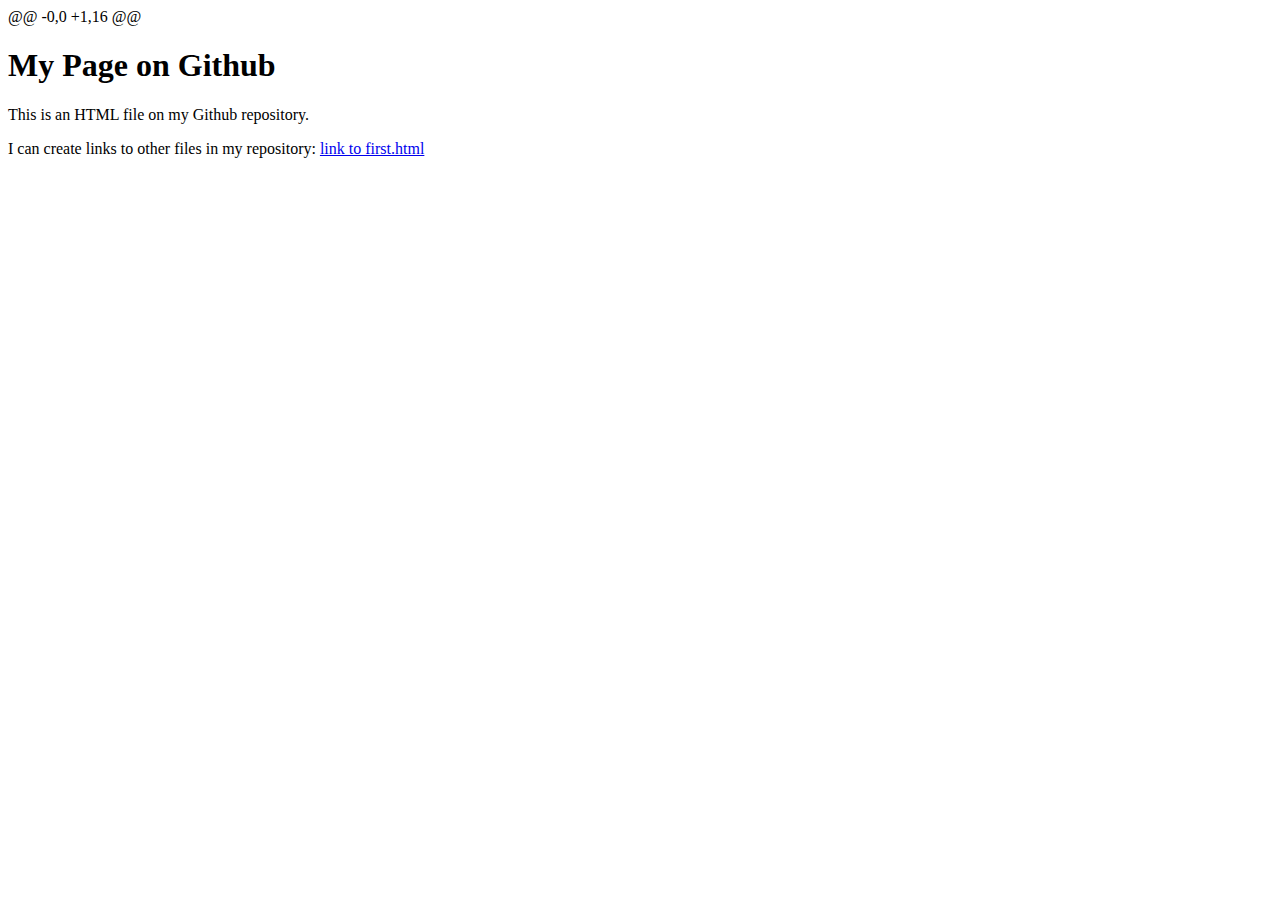
<file: index.html>
@@ -0,0 +1,16 @@
<html>
  <head>
    <title>Simple Github Page</title>

    <style>
     body {#2B1700, background-color: #F5F5DC, font-family: tahoma, verdana;}
    </style>
  </head>

<body>
  <h1>My Page on Github</h1>
  <p>This is an HTML file on my Github repository.</p>
  <p>I can create links to other files in my repository: <a href = "first.html">link to first.html</a></p>
</body>

</html>
</file>
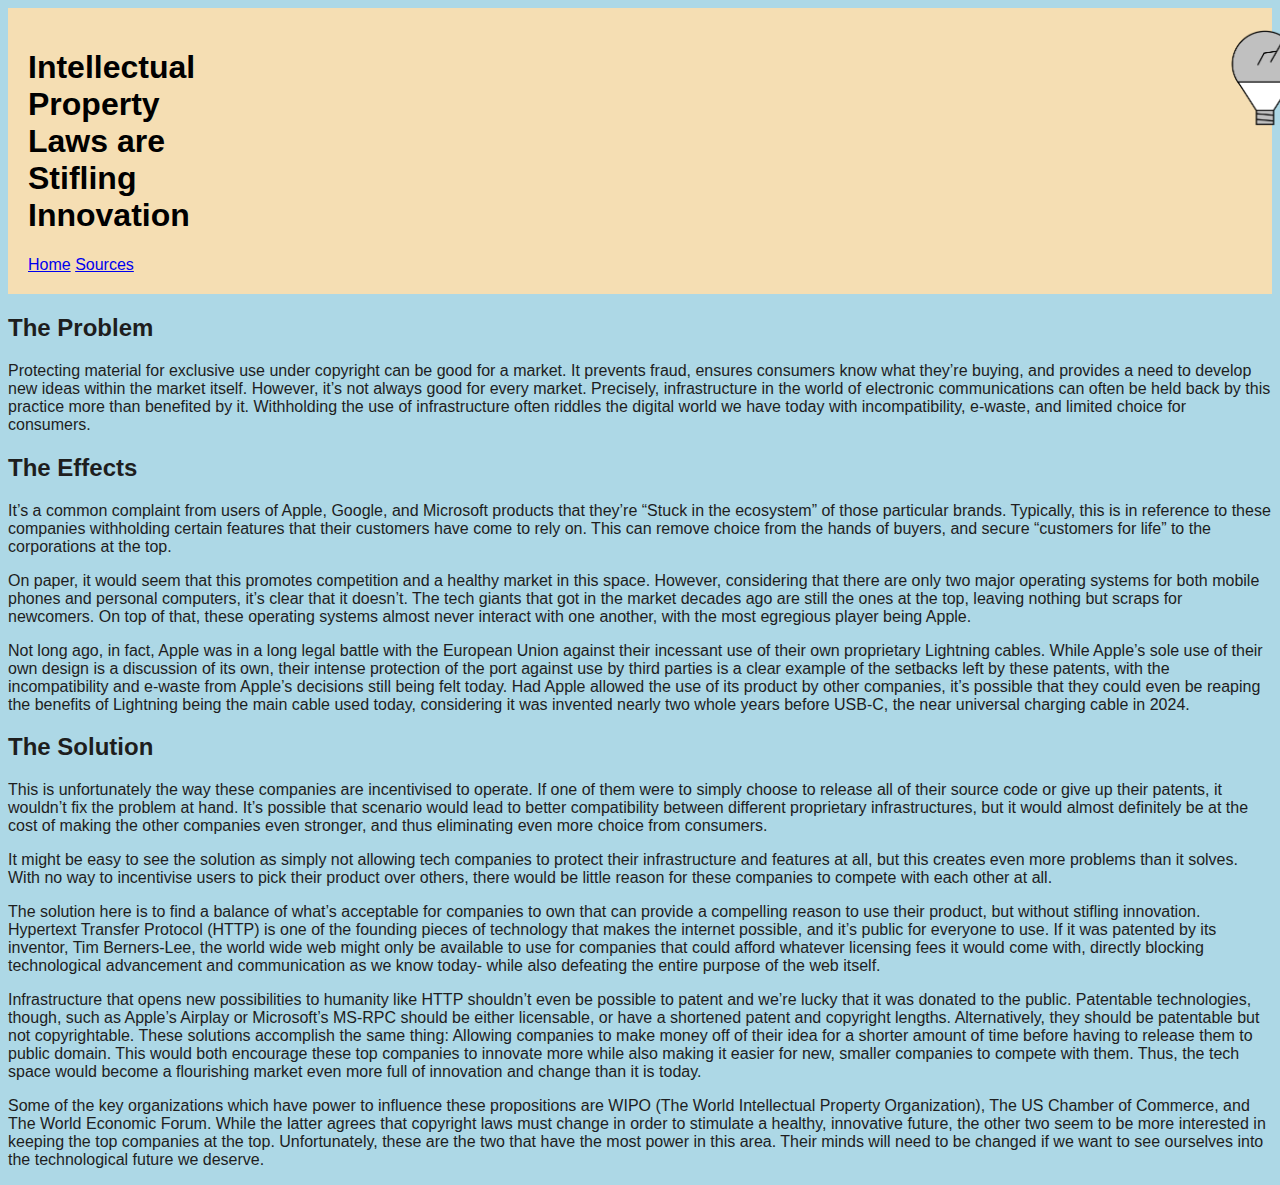
<file: courseproject1/index.html>
<html>

<head>
    
    <link rel="stylesheet" href="style.css">

</head>

<body>

    <div class="banner">
        <div class ="banner-header">

            <h1 class="title">Intellectual Property Laws are Stifling Innovation</h1>
            <img class="banner-image" src="Broken Bulb.png" alt="Broken Bulb">


        </div>
        <nav class="nav-links">
            <a href="index.html">Home</a>
            <a href="sources.html">Sources</a>
        </nav>
    </div>

    <div class="content">
        <h2>The Problem</h2>
        <p>Protecting material for exclusive use under copyright can be good for a market. It prevents fraud, ensures consumers know what they’re buying, and provides a need to develop new ideas within the market itself. However, it’s not always good for every market. Precisely, infrastructure in the world of electronic communications can often be held back by this practice more than benefited by it. Withholding the use of infrastructure often riddles the digital world we have today with incompatibility, e-waste, and limited choice for consumers.
        </p>
        <h2>The Effects</h2>
        <p>It’s a common complaint from users of Apple, Google, and Microsoft products that they’re “Stuck in the ecosystem” of those particular brands. Typically, this is in reference to these companies withholding certain features that their customers have come to rely on. This can remove choice from the hands of buyers, and secure “customers for life” to the corporations at the top.
        </p>
        <p>On paper, it would seem that this promotes competition and a healthy market in this space. However, considering that there are only two major operating systems for both mobile phones and personal computers, it’s clear that it doesn’t. The tech giants that got in the market decades ago are still the ones at the top, leaving nothing but scraps for newcomers. On top of that, these operating systems almost never interact with one another, with the most egregious player being Apple.
        </p>
        <p>Not long ago, in fact, Apple was in a long legal battle with the European Union against their incessant use of their own proprietary Lightning cables. While Apple’s sole use of their own design is a discussion of its own, their intense protection of the port against use by third parties is a clear example of the setbacks left by these patents, with the incompatibility and e-waste from Apple’s decisions still being felt today. Had Apple allowed the use of its product by other companies, it’s possible that they could even be reaping the benefits of Lightning being the main cable used today, considering it was invented nearly two whole years before USB-C, the near universal charging cable in 2024.
        </p>
        <h2>The Solution</h2>
        <p>This is unfortunately the way these companies are incentivised to operate. If one of them were to simply choose to release all of their source code or give up their patents, it wouldn’t fix the problem at hand. It’s possible that scenario would lead to better compatibility between different proprietary infrastructures, but it would almost definitely be at the cost of making the other companies even stronger, and thus eliminating even more choice from consumers.
        </p>
        <p>It might be easy to see the solution as simply not allowing tech companies to protect their infrastructure and features at all, but this creates even more problems than it solves. With no way to incentivise users to pick their product over others, there would be little reason for these companies to compete with each other at all.
        </p>
        <p>	The solution here is to find a balance of what’s acceptable for companies to own that can provide a compelling reason to use their product, but without stifling innovation. Hypertext Transfer Protocol (HTTP) is one of the founding pieces of technology that makes the internet possible, and it’s public for everyone to use. If it was patented by its inventor, Tim Berners-Lee, the world wide web might only be available to use for companies that could afford whatever licensing fees it would come with, directly blocking technological advancement and communication as we know today- while also defeating the entire purpose of the web itself.
        </p>
        <p>	Infrastructure that opens new possibilities to humanity like HTTP shouldn’t even be possible to patent and we’re lucky that it was donated to the public. Patentable technologies, though, such as Apple’s Airplay or Microsoft’s MS-RPC should be either licensable, or have a shortened patent and copyright lengths. Alternatively, they should be patentable but not copyrightable. These solutions accomplish the same thing: Allowing companies to make money off of their idea for a shorter amount of time before having to release them to public domain. This would both encourage these top companies to innovate more while also making it easier for new, smaller companies to compete with them. Thus, the tech space would become a flourishing market even more full of innovation and change than it is today.
        </p>
        <p>		Some of the key organizations which have power to influence these propositions are WIPO (The World Intellectual Property Organization), The US Chamber of Commerce, and The World Economic Forum. While the latter agrees that copyright laws must change in order to stimulate a healthy, innovative future, the other two seem to be more interested in keeping the top companies at the top. Unfortunately, these are the two that have the most power in this area. Their minds will need to be changed if we want to see ourselves into the technological future we deserve.
        </p>
    </div>

</body>


</html>
</file>
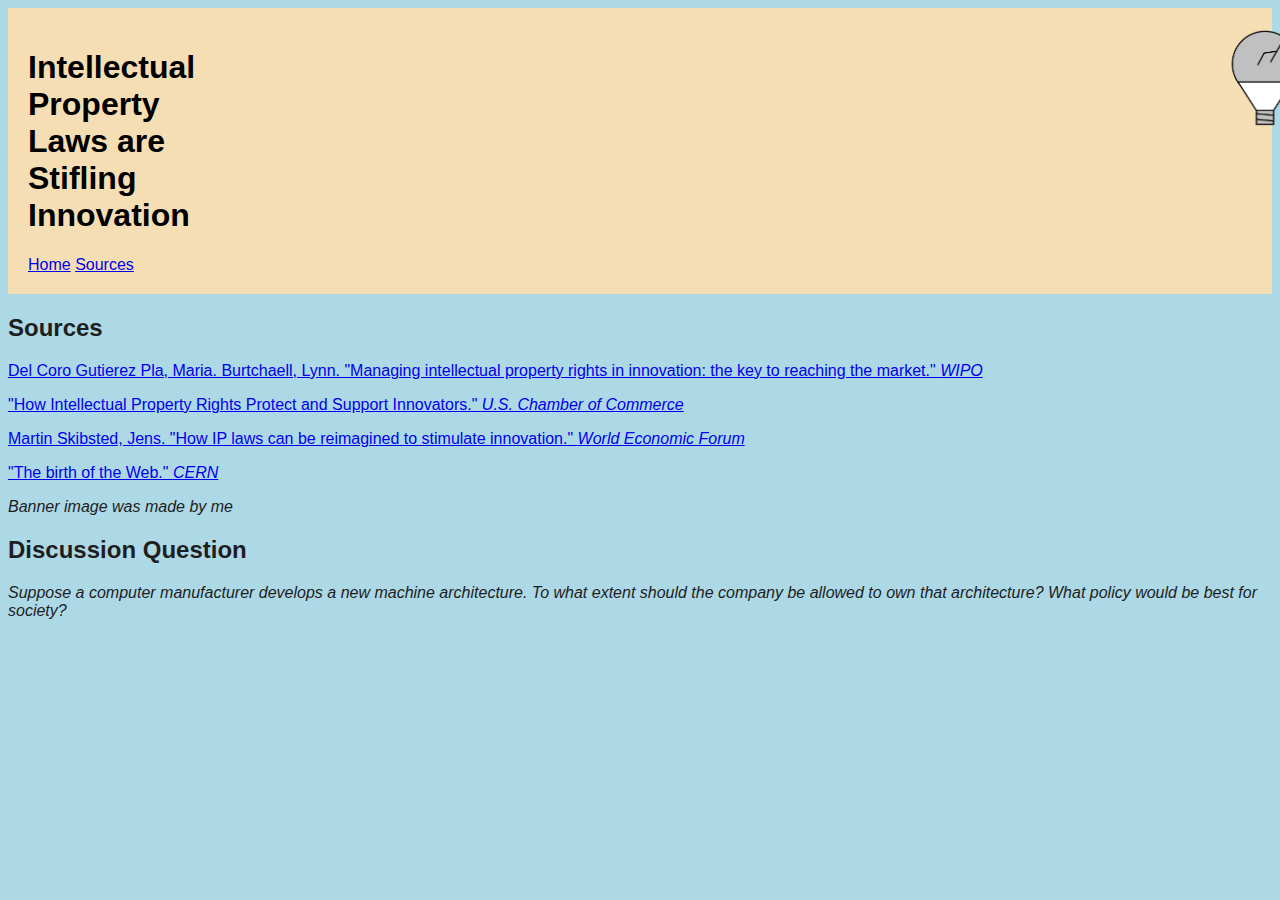
<file: courseproject1/sources.html>
<html>

<head>
    
    <link rel="stylesheet" href="style.css">

</head>

<body>

    <div class="banner">
        <div class ="banner-header">

            <h1 class="title">Intellectual Property Laws are Stifling Innovation</h1>
            <img class="banner-image" src="Broken Bulb.png" alt="Broken Bulb">


        </div>
        <nav class="nav-links">
            <a href="index.html">Home</a>
            <a href="sources.html">Sources</a>
        </nav>
    </div>

    <div class="content">
        <h2>Sources</h2>

        <p><a href="https://www.wipo.int/wipo_magazine/en/2021/01/article_0009.html">Del Coro Gutierez Pla, Maria. Burtchaell, Lynn. "Managing intellectual property rights in innovation: the key to reaching the market." <i>WIPO</i></a></p>
        <p><a href="https://www.uschamber.com/on-demand/intellectual-property/intellectual-property-rights-protecting-ideas-for-innovation-and-economic-growth">"How Intellectual Property Rights Protect and Support Innovators." <i>U.S. Chamber of Commerce</i></a></p>
        <p><a href="https://www.weforum.org/agenda/2024/02/how-ip-laws-can-be-reimagined-to-stimulate-innovation/">Martin Skibsted, Jens. "How IP laws can be reimagined to stimulate innovation." <i>World Economic Forum</i></a></p>
        <p><a href="https://home.cern/science/computing/birth-web">"The birth of the Web." <i>CERN</i></a></p>
        <p><i>Banner image was made by me</i></p>


        <h2>Discussion Question</h2>
        <p><i>Suppose a computer manufacturer develops a new machine architecture. To what extent should the company be allowed to own that architecture? What policy would be best for society?</i>
        </p>

    </div>

</body>


</html>
</file>
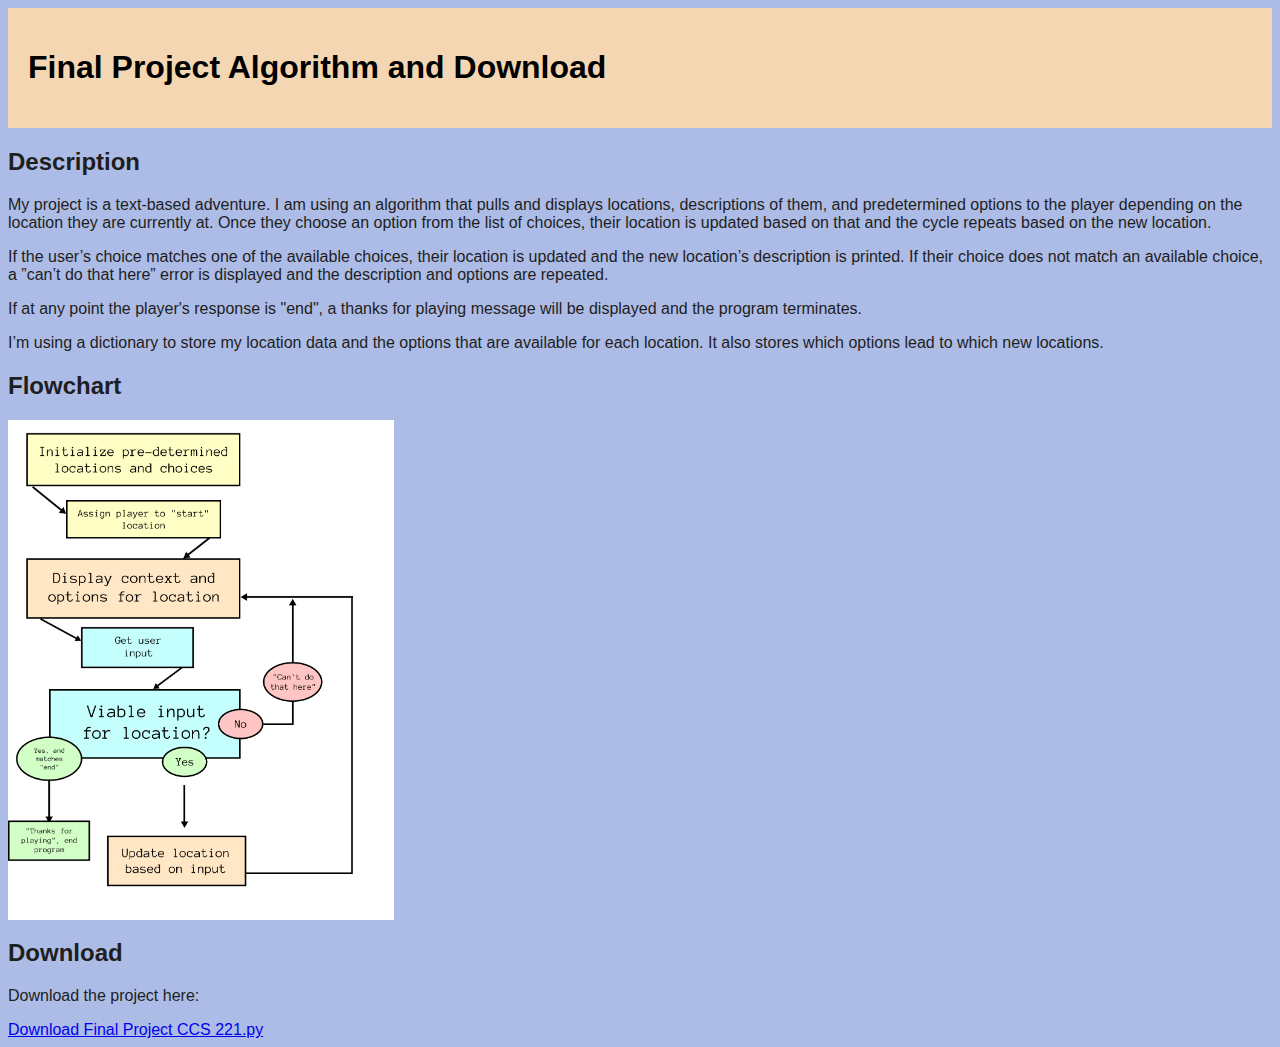
<file: finalproject/final-index.html>
<html>

<head>
    
    <link rel="stylesheet" href="fpdd-style.css">

</head>

<body>

    <div class="banner">
        <div class ="banner-header">

            <h1 class="title">Final Project Algorithm and Download</h1>

        </div>
    </div>

    <div class="content">
        <h2>Description</h2>
        <p>My project is a text-based adventure. I am using an algorithm that pulls and displays locations, descriptions of them, and predetermined options to the player depending on the location they are currently at. Once they choose an option from the list of choices, their location is updated based on that and the cycle repeats based on the new location.
        </p>
        <p>If the user’s choice matches one of the available choices, their location is updated and the new location’s description is printed. If their choice does not match an available choice, a ”can’t do that here” error is displayed and the description and options are repeated.
        </p>
        <p>If at any point the player's response is "end", a thanks for playing message will be displayed and the program terminates.
        </p>
        <p>I’m using a dictionary to store my location data and the options that are available for each location. It also stores which options lead to which new locations.
        </p>

        <h2>Flowchart</h2>
        <img class="banner-image" src="Updated Final Project Flowchart.jpg" height="500" alt="Final Project Flowchart">

        <h2>Download</h2>
        <p>Download the project here:
        </p>
        <a href="Final Project CCS 221.py" download>Download Final Project CCS 221.py</a>

    </div>

</body>


</html>
</file>
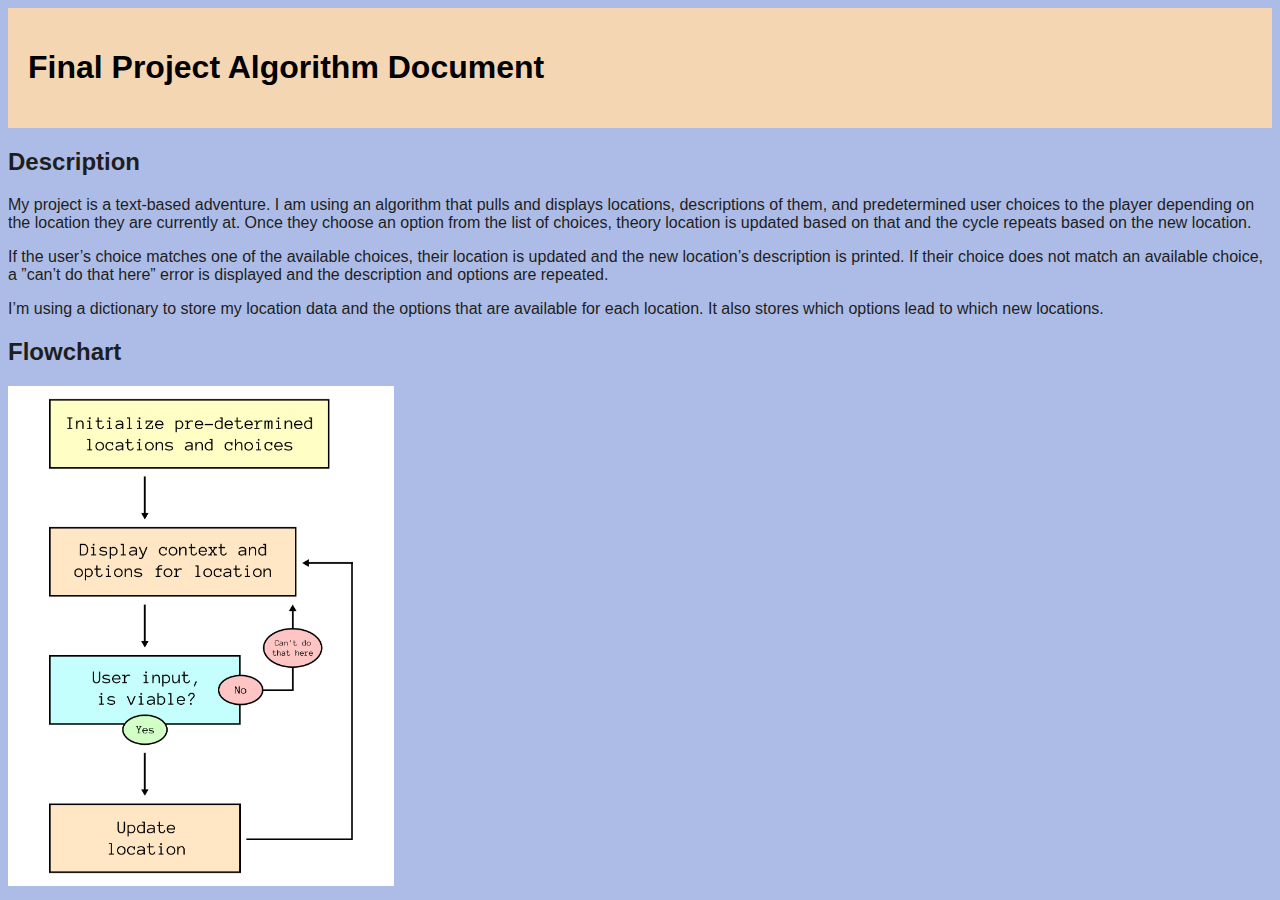
<file: fpdesigndoc/fpdd-index.html>
<html>

<head>
    
    <link rel="stylesheet" href="fpdd-style.css">

</head>

<body>

    <div class="banner">
        <div class ="banner-header">

            <h1 class="title">Final Project Algorithm Document</h1>

        </div>
    </div>

    <div class="content">
        <h2>Description</h2>
        <p>My project is a text-based adventure. I am using an algorithm that pulls and displays locations, descriptions of them, and predetermined user choices to the player depending on the location they are currently at. Once they choose an option from the list of choices, theory location is updated based on that and the cycle repeats based on the new location.
        </p>
        <p>If the user’s choice matches one of the available choices, their location is updated and the new location’s description is printed. If their choice does not match an available choice, a ”can’t do that here” error is displayed and the description and options are repeated.
        </p>
        <p>I’m using a dictionary to store my location data and the options that are available for each location. It also stores which options lead to which new locations.
        </p>
        <h2>Flowchart</h2>
        <img class="banner-image" src="Final Project Flowchart.jpg" height="500" alt="Final Project Flowchart">
    </div>

</body>


</html>
</file>
<file: courseproject1/style.css>
body {
    background-color: lightblue;
    font-family: Arial, Helvetica, sans-serif;
    color: rgb(30, 30, 30);
    
}

.banner {
    background-color: wheat;
    color: black;
    padding: 20px;
    justify-content: space-between;
    align-items: center;

}
.banner-header{
    display: flex;
}
.banner-image{
    height:100px;
    margin-left: 1020px;
}
</file>
<file: finalproject/fpdd-style.css>
body {
    background-color: rgb(173, 188, 230);
    font-family: Arial, Helvetica, sans-serif;
    color: rgb(30, 30, 30);
    
}

.banner {
    background-color: rgb(245, 214, 179);
    color: black;
    padding: 20px;
    justify-content: space-between;
    align-items: center;

}
.banner-header{
    display: flex;
}
</file>
<file: fpdesigndoc/fpdd-style.css>
body {
    background-color: rgb(173, 188, 230);
    font-family: Arial, Helvetica, sans-serif;
    color: rgb(30, 30, 30);
    
}

.banner {
    background-color: rgb(245, 214, 179);
    color: black;
    padding: 20px;
    justify-content: space-between;
    align-items: center;

}
.banner-header{
    display: flex;
}
</file>
